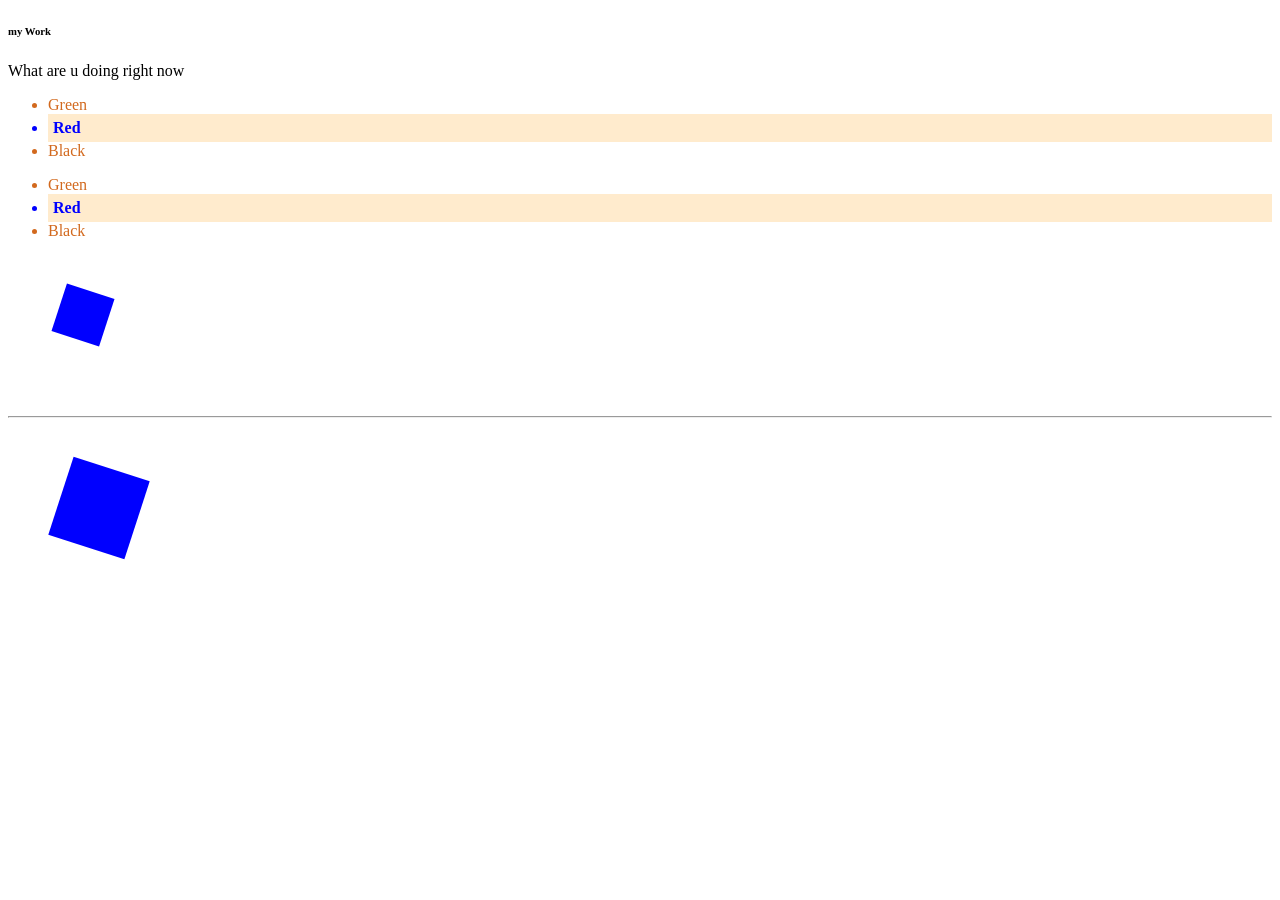
<file: day01CSS.html>
<!DOCTYPE html>
<html>
    <head>
        <title> Day01 CSS </title>
        <style>
        .ranj{
            color:blue;
            font-weight: bold;
            background-color: blanchedalmond;
            padding: 5px;
        }
        /* Give Css to a Specific tag */
        li{
            color:chocolate;
        }
        .box{
            background-color: blue;
            height: 50px;
            width: 50px;
            margin: 50px;
            transform:rotate(0.8turn);

        }
        .box2{
            background-color: blue;
            height: 50px;
            width: 50px;
            margin: 50px;
            transform:rotate(0.8turn);
            padding: 10px 15px 20px 17px;
            

        }


       
        </style>
        
    
    </head>
    <body>
        <h6> my Work</h6>
        <p>What are u doing right now</p>
        <!--Adding Class Attributes-->
        <ul>
            <li>Green</li>
            <li class="ranj" > Red</li>
            <li>Black</li>
        </ul>
         <ul>
            <li>Green</li>
            <li class="ranj" > Red</li>
            <li>Black</li>
        </ul>
        <!-- no -->
         <div class="box"> </div>
         <br>
         <hr>
          <div class="box2">
            
        </div>



    </body>
</html>
</file>
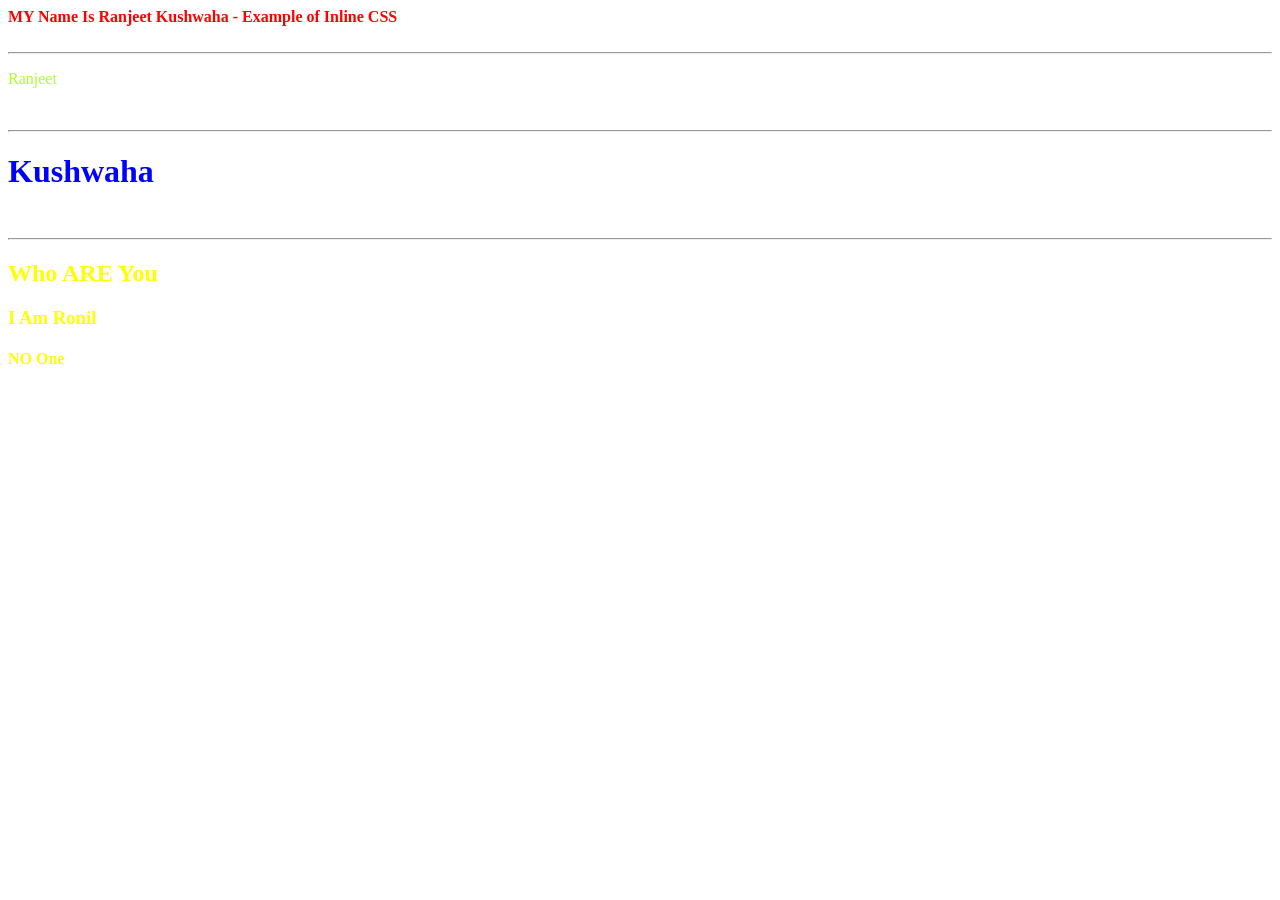
<file: day1htmlforCSS.html>
<!DOCTYPE html>
<html>
    <head>
        <title>Day1 Learning CSS</title>
      <!-- Exapmle of External CSS-->
         <link rel="stylesheet" href="CssAllFiles/day1.css">
       <!--Internal Css Example -->
       <style>
            p {
                color:greenyellow
            }
        </style>
    </head>
    <body>
        <!--Example of inline styling-->
        <span style="color: red;font-weight: bold;">MY Name Is Ranjeet Kushwaha - Example of Inline CSS</span>
        <br>
        <br><hr>
        <p >Ranjeet </p>
        <br>
        <hr>
        <h1>Kushwaha</h1>
        <br>
        <hr>
        <h2>Who ARE You</h2>
        <h3> I Am Ronil</h3>
        <h4> NO One</h4>
    </body>
</html>
</file>
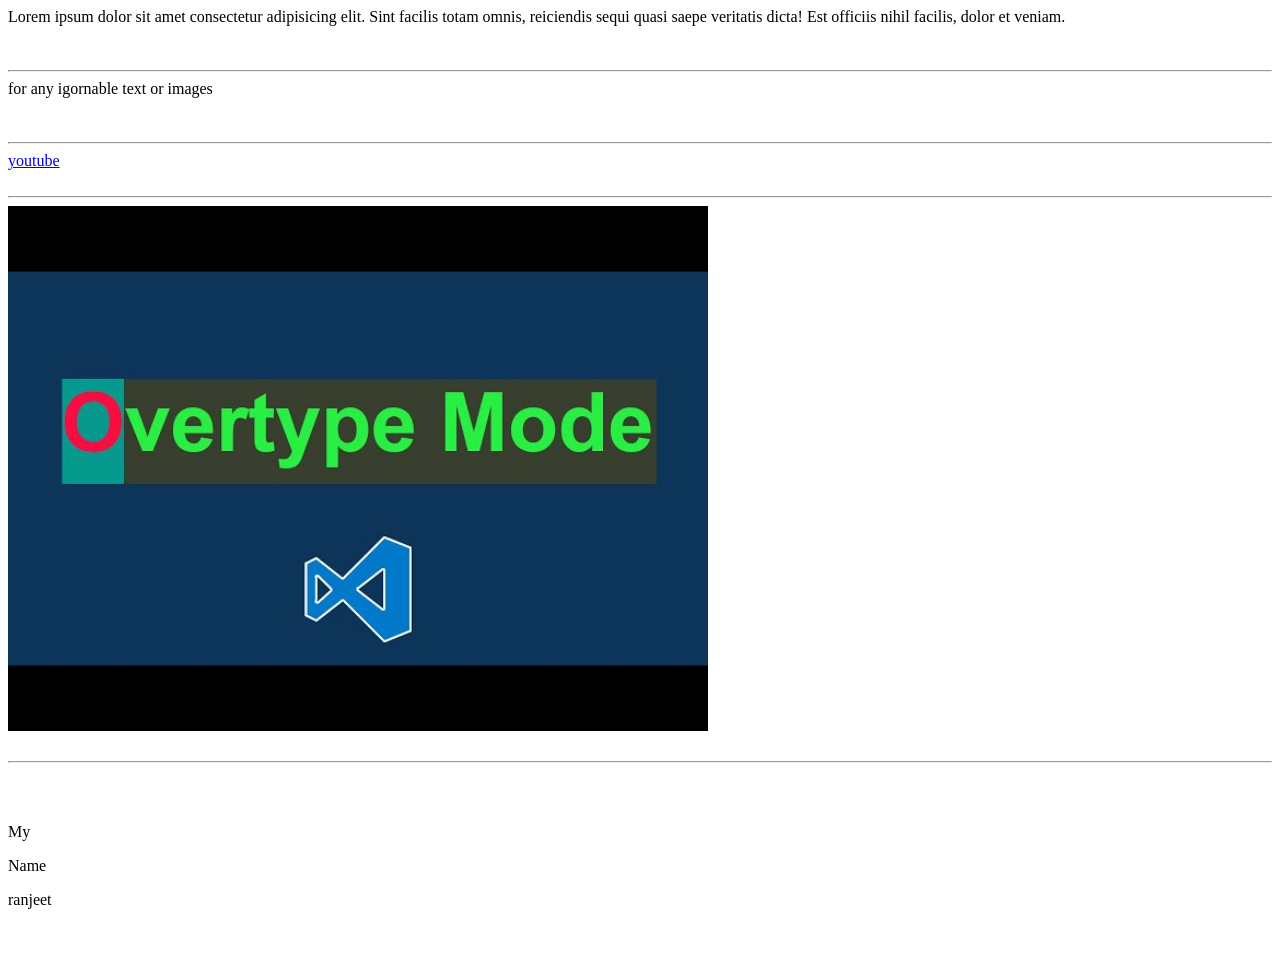
<file: day4.html>
<!DOCTYPE html>
<html>
    <head>
        <title>learnig tag Day4</title>
    </head>
    <body> 
        <section>
            <article>Lorem ipsum dolor sit amet consectetur adipisicing elit. Sint facilis totam omnis, reiciendis sequi quasi saepe veritatis dicta! Est officiis nihil facilis, dolor et veniam.</article>
            <br>
            <br>
            <hr>
            <aside>for any igornable text or images</aside>

        </section>
        <!--Revisiting Tag-->
        <br>
        <br>
        <hr>
        <a href="https://www.youtube.com/"target="main">youtube</a>

        <br>
        <br><hr>
        <!--Agar hum kisi image ko click karke koi task perform karana chahte h to ish tag kaa use kar sakte hain-->
        <a href="https://www.youtube.com/"target="main"><img src="Assets/Images/ranjeet.jpg" width="700px"></a>
        <br><br>
        <hr>
        <br><br>
        <!-- Div tag full width leta h -->
         <div>
            <p>My</p>
            <p>Name</p>
            <p> ranjeet</p>
         </div>
         <br>
         <br>
         <!--inline element jitni jagah required hoti h utni hi jagah lete h </span tag> -->
    </body>
</html>
</file>
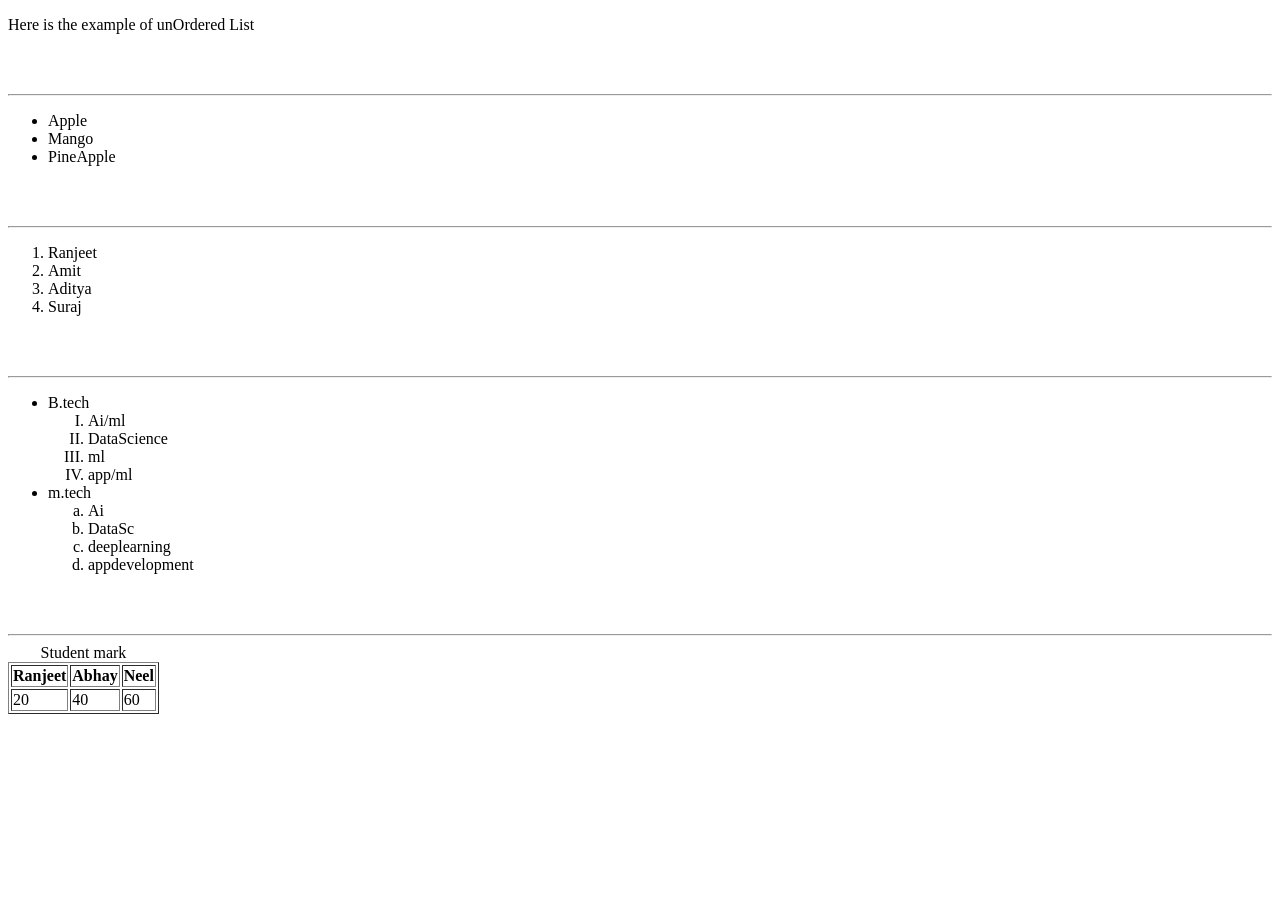
<file: day5.html>
<!DOCTYPE html>
<html>
    <head>
      <title>Day5 </title>
    </head>
    <body>
      <!--Using List tag in the html-->
      <p>Here is the example of unOrdered List</p>
      <br>
      <br>
      <hr>
      <ul>
        <li>Apple</li>
        <li>Mango</li>
        <li>PineApple</li>
      </ul>

      <br>
      <br>
      <hr>
      <ol>
        <li>Ranjeet</li>
        <li>Amit</li>
        <li>Aditya</li>
        <li>Suraj</li>
      </ol>

      <br>
      <br>
      <hr>
      <ul>
        <li>B.tech</li>
        <ol type="I">
          <li>Ai/ml</li>
          <li>DataScience</li>
          <li>ml</li>
          <li>app/ml</li>
        </ol>

        <li>m.tech</li>
        <ol type="a"> 
          <li>Ai</li>
          <li>DataSc</li>
          <li>deeplearning</li>
          <li>appdevelopment</li>
        </ol>
        
      </ul>

      <br>
      <br>
      <hr>

      <!--Using Table tag in the html  -->
      
      <table border="1">
        <caption > Student mark</caption>
        <tr>
          <th colspan="1">Ranjeet</th>
          <th>Abhay</th>
          <th>Neel</th>
        </tr>
        <tr>
          <td>20</td>
          <td>40</td>
          <td>60</td>
        </tr>


      </table>


    </body>
</html>
</file>
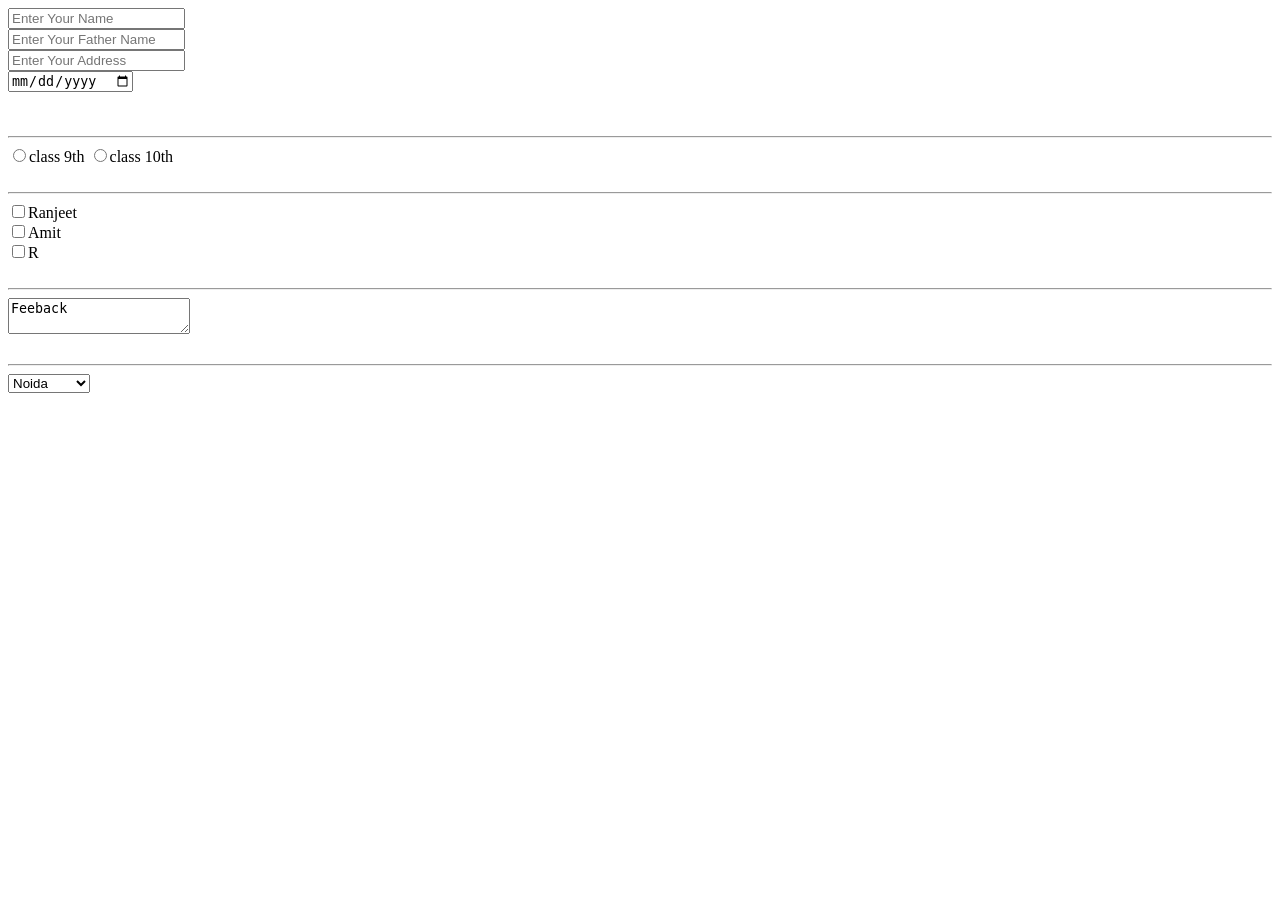
<file: day6.html>
<!DOCTYPE html>
<html>
    <head>
        <title>Day6</title>
    </head>
    <body>
     <!--Using Form Tag in the Day6-->
     <form action="/datasave.php">
        <input type="text" placeholder="Enter Your Name">
        <br>
        <input type="text" placeholder="Enter Your Father Name">
        <br>
        <input type="text" placeholder="Enter Your Address">
        <br>
        <input type="date" placeholder="Enter Your submit date">

     </form> 

     <br>
     <br>
     <hr>
     <!--Using label tag and make radio button in html-->
     <label for="101">
        <input type="radio" value="Class 9th"
        name="Class" id="101">class 9th </label>
     </label>
     <label for="102">
        <input type="radio" value="Class 10th"
        name="Class" id="102">class 10th </label>
     </label>
     <br>
     <br>
     <hr>
     <!--Using checkBox in Html-->
     <checkbox>
        <label for="10">
            <input type="checkbox" value="Ranjeet" name="Ranjeet" id="10">Ranjeet
        </label>
        <br>
         <label for="11">
            <input type="checkbox" value="Amit" name="Amit" id="11">Amit
            <br>
        </label>
         <label for="12">
            <input type="checkbox" value="R" name="R" id="12">R
        </label>
     </checkbox>
     <br>
     <br>
     <hr>
     <!--How to take FeedBack-->
     <textarea name="FeedBack" id="002"
     placeholder="Write Your Feedback Here">Feeback</textarea>

     <br>
     <br>
     <hr>
     <!-- use of Select tag-->
      <!--Creating a Dropdown Menu-->
      <select name="City" id="101">
        <option value="Noida">Noida</option>
        
        <option value="Gurugram">Gurugram</option>
        
        <option value="Banglore">Banglore</option>
      </select>
    </body>
</html>
</file>
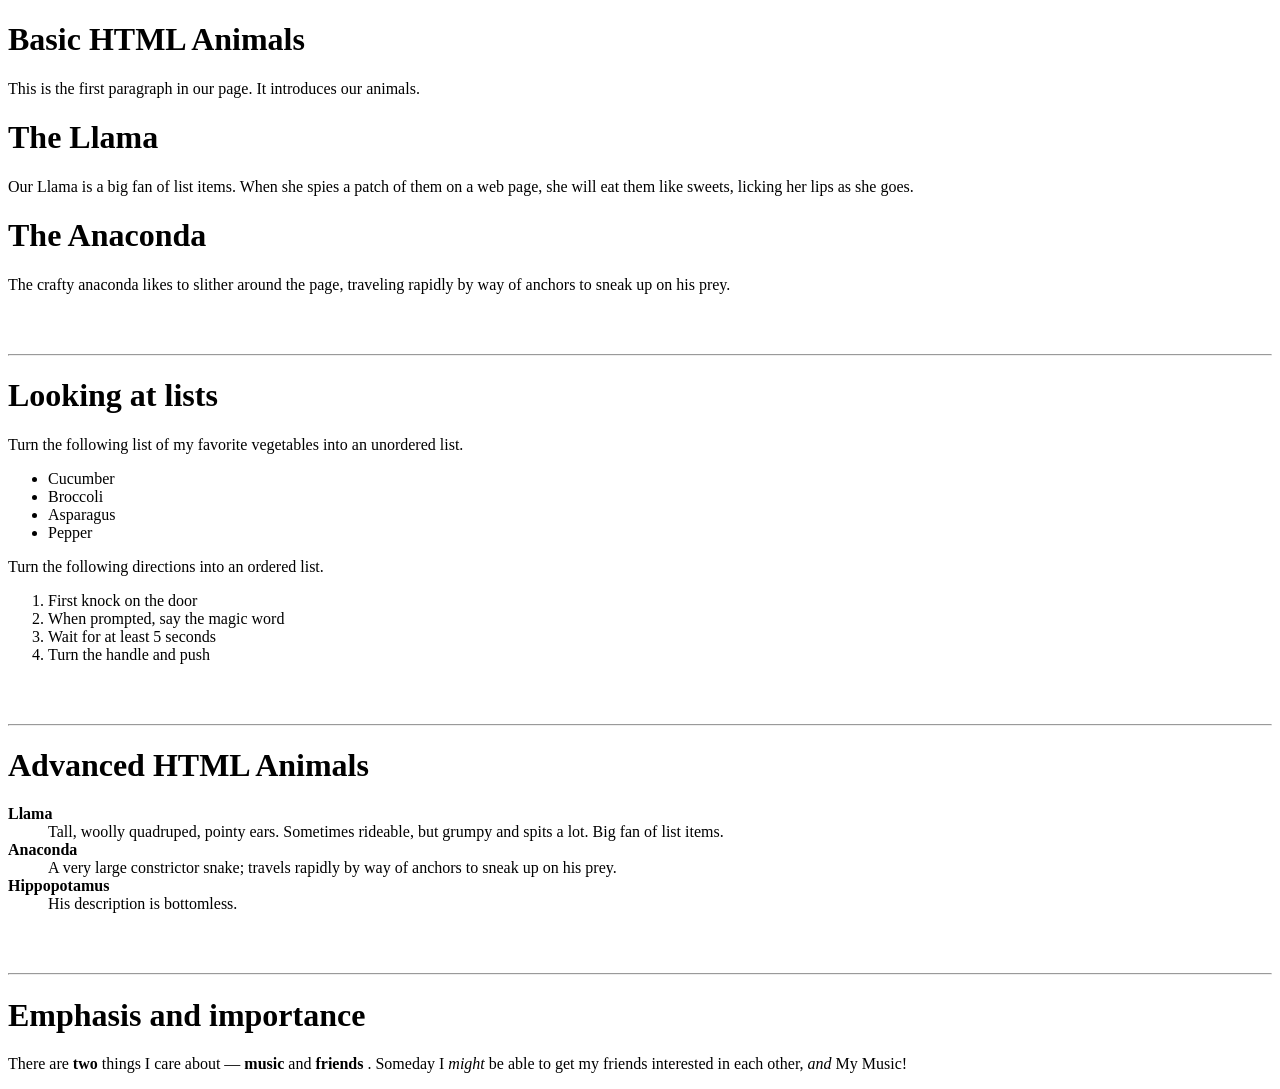
<file: practice1.html>
<!DOCTYPE html>
<html>
    <head>
        <title>Practice 1 Html tag</title>
    </head>
    <body>
        <!--Task 1-->
        <h1>Basic HTML Animals</h1>
        <p>This is the first paragraph in our page. It introduces our animals. </p>
        
        
        <h1>The Llama</h1>
        <p>Our Llama is a big fan of list items. When she spies a patch of them on a web page, she will eat them like sweets, licking her lips as she goes.</p>
        
        <h1>The Anaconda</h1>
        <p>The crafty anaconda likes to slither around the page, traveling rapidly by way of anchors to sneak up on his prey.</p>

        <br>
        <br>
        <hr>
        <!--Task 2-->
        <h1>Looking at lists</h1>
        <p>Turn the following list of my favorite vegetables into an unordered list.</p>
        <ul>
            <li>Cucumber</li>
            <li>Broccoli </li>
            <li>Asparagus</li>
            <li> Pepper</li>
        </ul>
        <p>Turn the following directions into an ordered list.</p>
        <ol>
            <li>First knock on the door </li>
            <li>When prompted, say the magic word</li>
            <li>Wait for at least 5 seconds</li>
            <li>Turn the handle and push</li>
        </ol>
        <br>
        <br>
        <hr>
        <!--Task 3-->
        <h1>Advanced HTML Animals</h1>
        <dl>
        <dt><strong>Llama</strong></dt>
        <dd>Tall, woolly quadruped, pointy ears. Sometimes rideable, but grumpy and spits a lot. Big fan of list items.</dd>
        <dt><strong>Anaconda</strong></dt>
        <dd>A very large constrictor snake; travels rapidly by way of anchors to sneak up on his prey.</dd>
        <dt><strong>Hippopotamus</strong></dt>
        <dd>His description is bottomless.</dd>
        </dl>
        <br>
        <br>
        <hr>
        <!--Task 4-->
        <h1>Emphasis and importance</h1>
        <p>There are<strong> two </strong> things I care about — <strong>music</strong> and <strong> friends </strong>. Someday I<em> might </em>
        be able to get my friends interested in each other, <em> and </em>My Music!</p>
    </body>
</html>
</file>
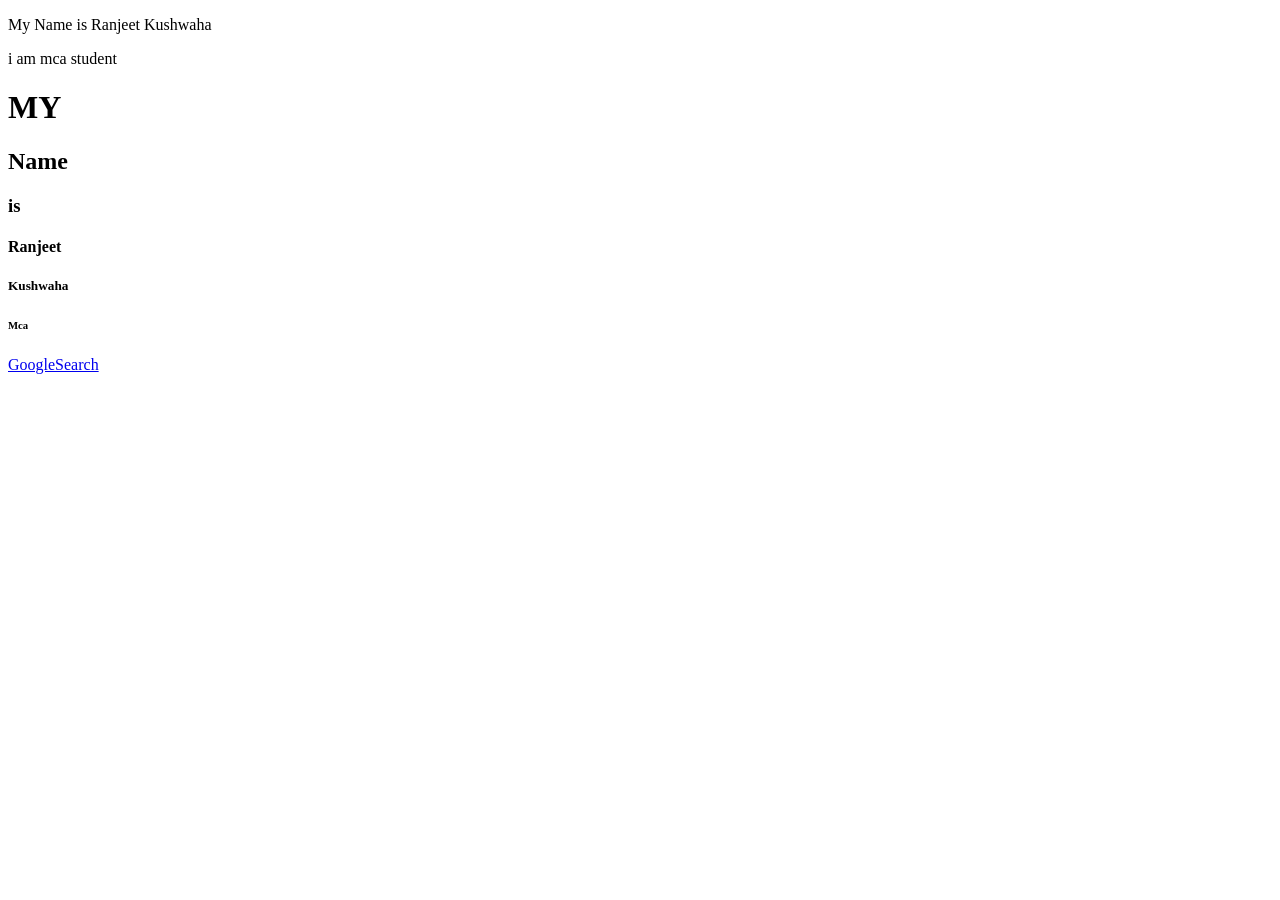
<file: html/day1.html>
<!DOCTYPE html>
<html>
    <head>
        <title>Web Development</title>
    </head>
    <body>
        
        <!--Day1-->
        <p>My Name is Ranjeet Kushwaha</p>
        <p>i am  mca student</p> 
        <h1>MY
        </h1>
        <h2>Name</h2>
        <h3>is</h3>
        <h4>Ranjeet</h4>
        <h5>Kushwaha</h5>
        <h6>Mca</h6>
        <a href="https://www.google.com/">GoogleSearch</a>
        <br>
        
    </body>
</html>
</file>
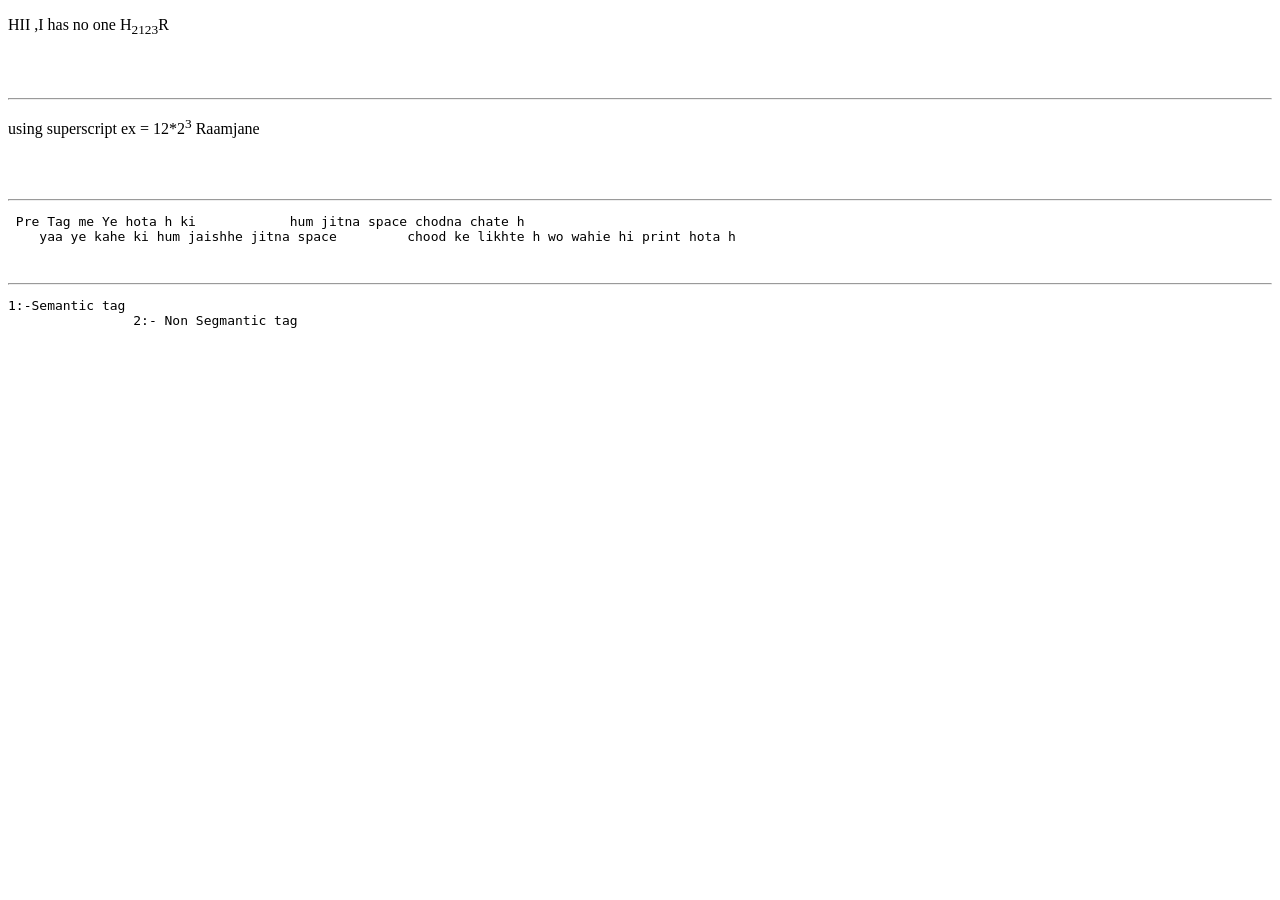
<file: html/day3.html>
<!DOCTYPE html>
<html>
    <head>
        <title>Learning html tag Day3</title>
    </head>
    <body>
        <!-- Using SubSript-->
         <p>HII ,I has no one H<sub>2123</sub>R</p>
         <br>
         <br>
         <hr>
         <!-- Using SuperScript-->
          <p> using superscript ex = 12*2<sup>3</sup> Raamjane</p>
          <br>
          <br>
          <!-- use of pre tag -->
<hr>
<pre > Pre Tag me Ye hota h ki            hum jitna space chodna chate h 
    yaa ye kahe ki hum jaishhe jitna space         chood ke likhte h wo wahie hi print hota h </pre>
              <!--Tag 2 Types ke hote h --> 
              <br>
              
              <hr>
              <pre>1:-Semantic tag
                2:- Non Segmantic tag
              </pre>
              
                 
</body>
</html>
</file>
<file: CssAllFiles/day1.css>
h1 {
    color:blue
}

/*Using multiple Selector at one */
 h2, h3,h4
 {
    color:yellow
 }
</file>
